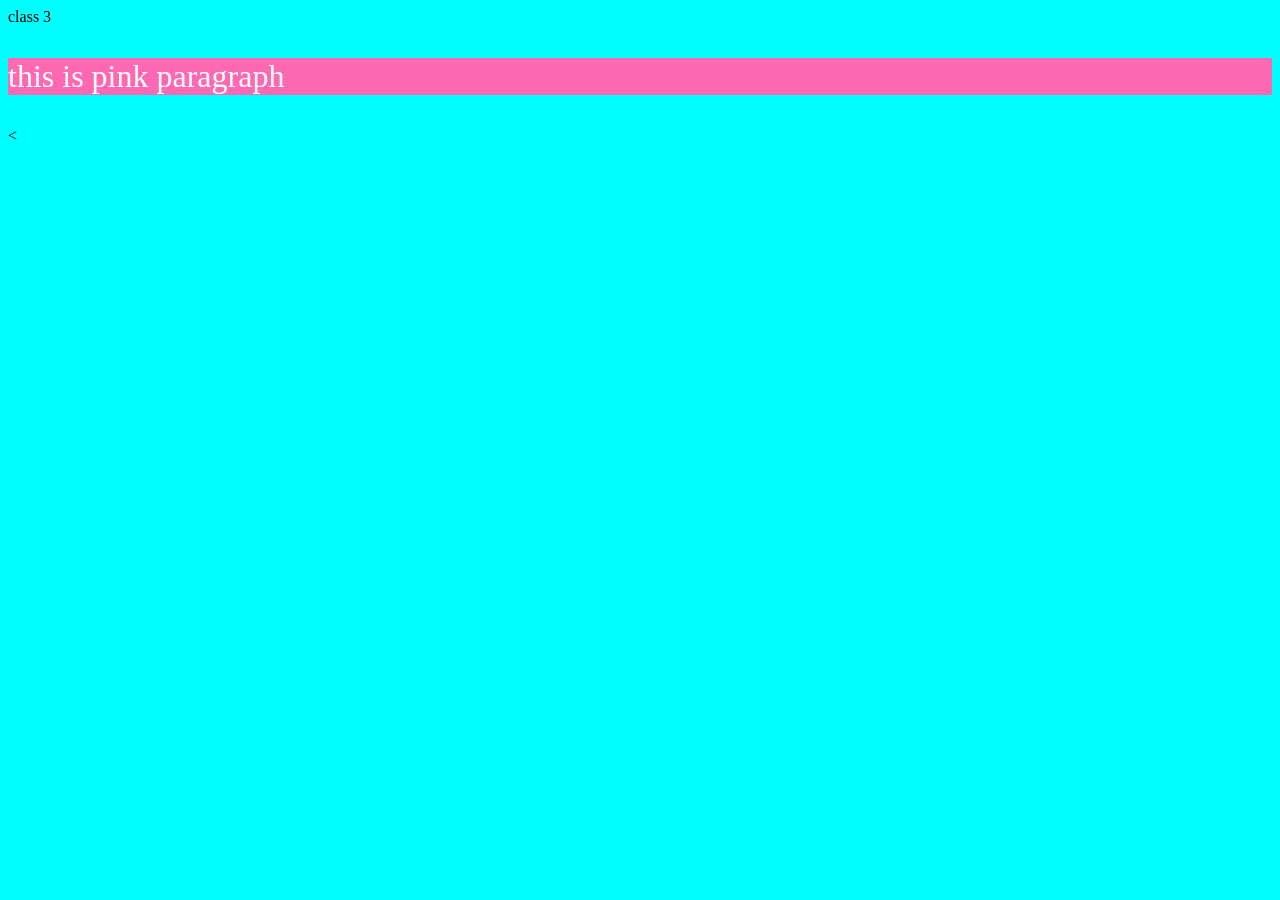
<file: class-demos/Class 03/index.html>
<html>
    <head>
       <little>class 3</little>
       <!--link stylesheet (the css)-->
       <link rel="stylesheet" href="style.css">
</head>

  <p> this is pink paragraph </p>

  <div class="notification">

   <
<body>

</body></html>
</file>
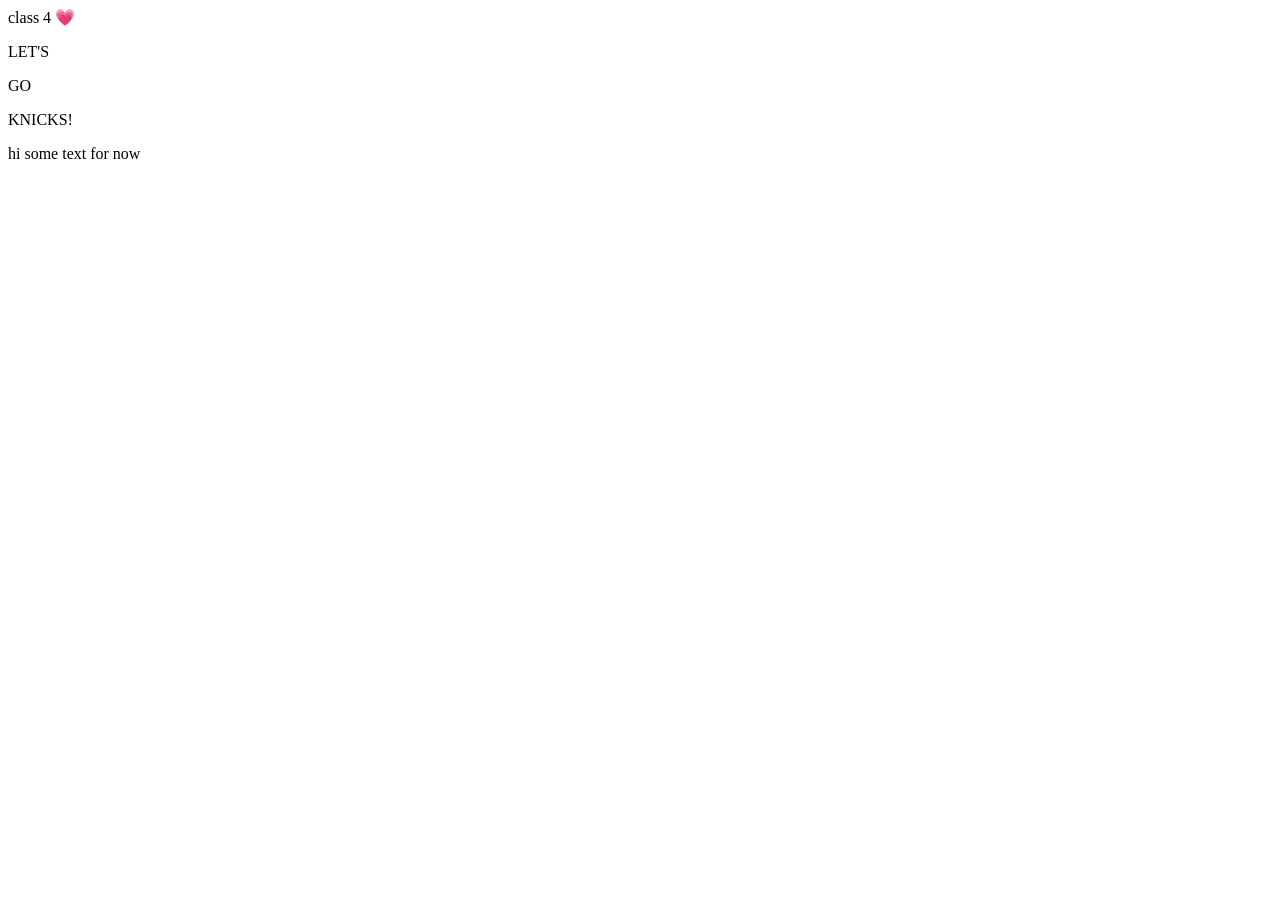
<file: class-demos/Class 04/index.html>
<html>
 <head>
 	<tittle>class 4 💗 </tittle>
 	<link rel="heart" herf="style.css
 	">
 </head>
 <body>
 	<p class="heart">LET'S</p>
 	<P class="heart">GO</P>
 	<p class="heart">KNICKS!</p>

 	<footer>
	hi some text for now
 </footer>
</body>
</body>
</html>
</file>
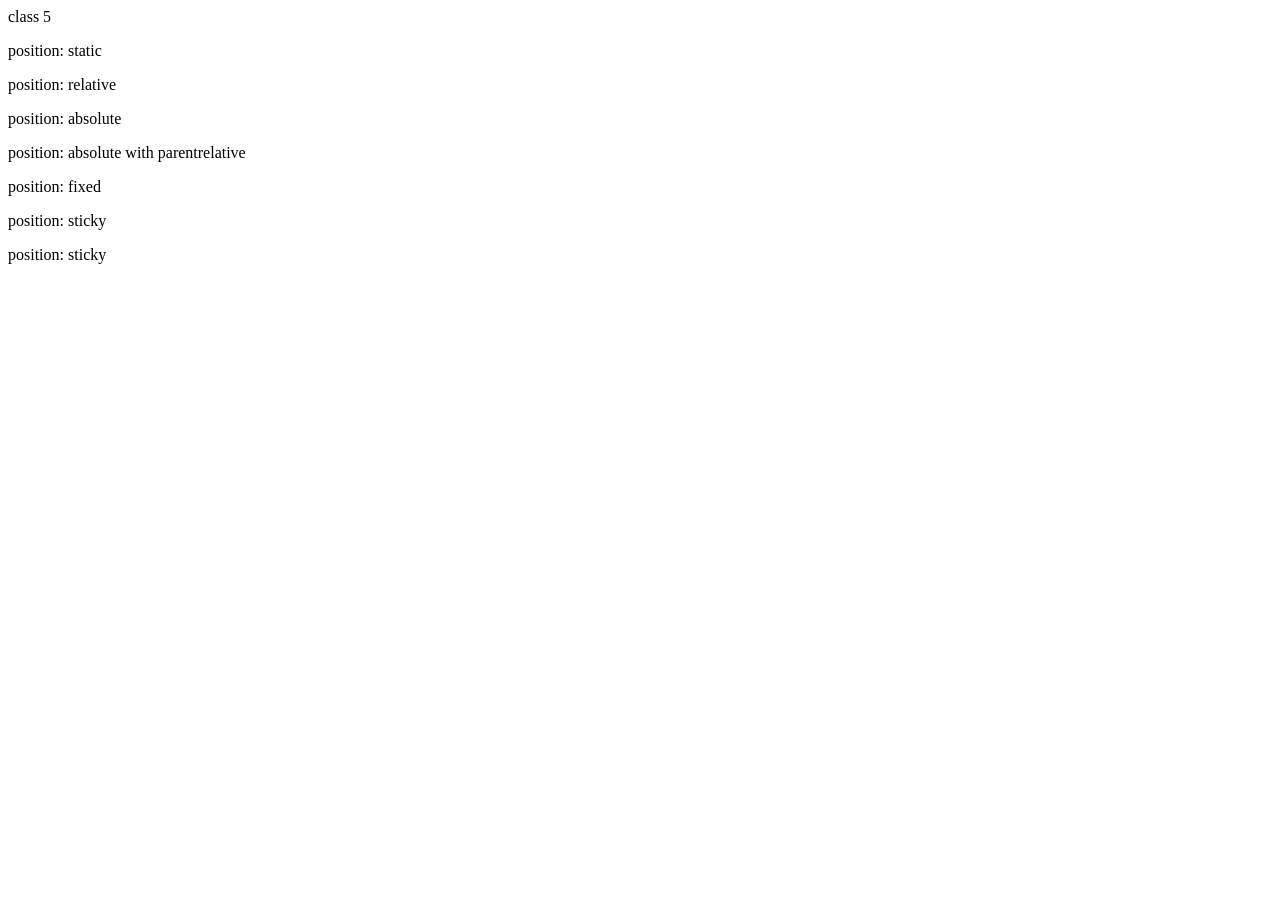
<file: class-demos/Class 05/inden.html>
<html>
 <head>
 	<tittle> class 5 </tittle>
 	<link rel="stylesheet" heref="syle.css"
 </head>
 	<body>
 	<div class="container">
 		<p>position: static</p>
 		<div class="static-child"
 		</div>
 	<div class="container">
 		<p>position: relative</p>
 		<div class="relaive-child"
    </div>
    <div class="container">
    	<p>position: absolute</p>
 		<div class="absolute-child"
 	</div>
 	<div class="container">
 		<p>position: absolute with parentrelative</p>
 		<div class="absolute-child"
 	</div>
 	<div class="container">
 		<p>position: fixed</p>
 		<div class="fixed-child"
 	</div>
 	<div class="sticky-child">
 		<p>position: sticky</p>
 		<div class="container down-under"
 		<p>position: sticky</p>
 	</div>
  </body>
</html>
</file>
<file: class-demos/Class 03/style.css>
/*for CSS comments are like this */
/*budy is the withe background*/
body{
	background-color: Cyan;
}

P {
	background-color: hotpink;
	 font-size: 24pt;
	 /* color is text color */
	 color: white;

}
</file>
